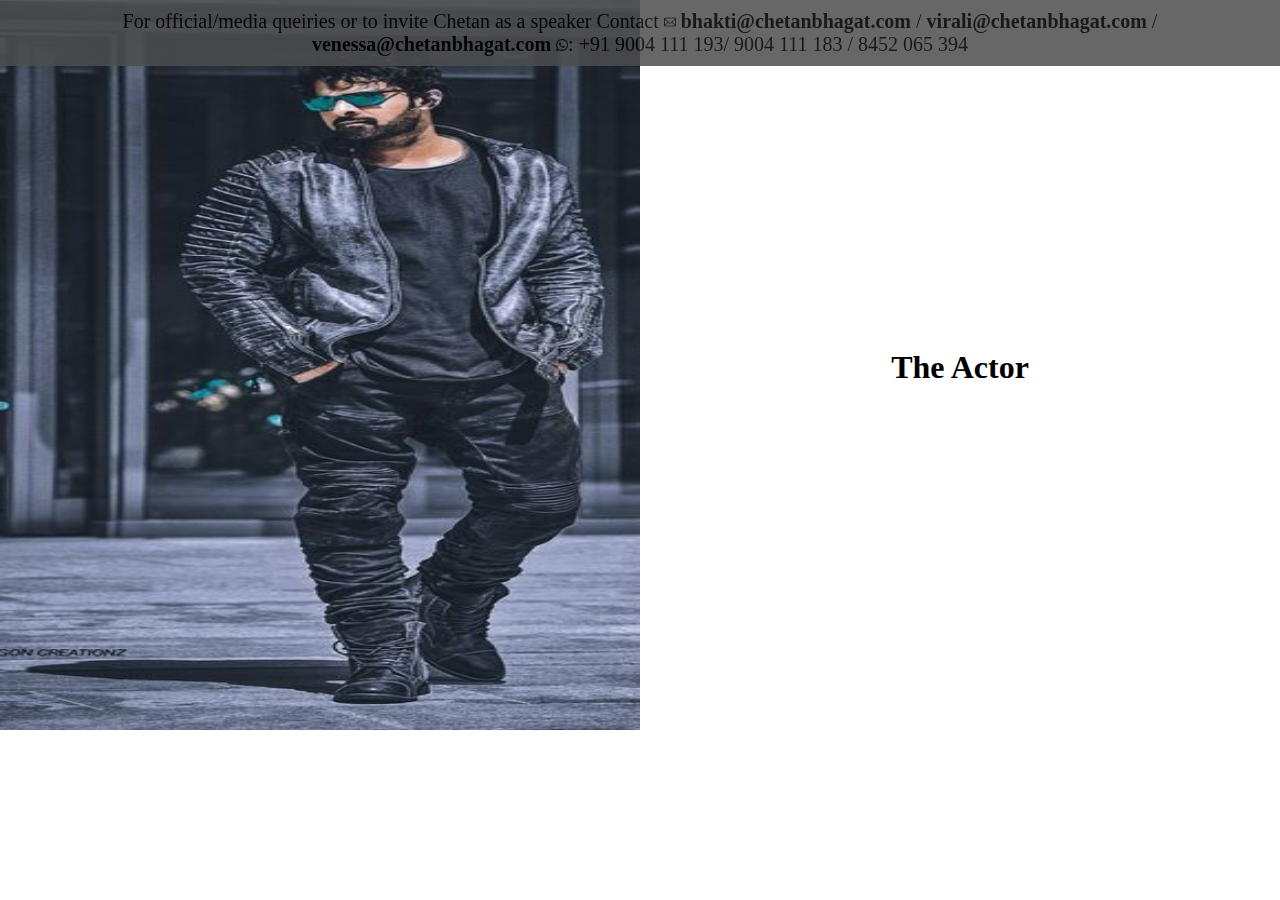
<file: index.html>
<!DOCTYPE html>
<html lang="en">
<head>
    <meta charset="UTF-8">
    <meta name="viewport" content="width=device-width, initial-scale=1.0">
    <title>Chetan Bhagat </title>
    <link rel="stylesheet" href="./style.css">
</head>
<body>
    <!-- intro Page -->
     <div class="nav">
       
        <p>For official/media queiries or to invite Chetan as a speaker Contact
             <img src="./mail.png" class="icon" alt="mail">
             <span> bhakti@chetanbhagat.com</span> / <span>virali@chetanbhagat.com</span> / <span>
                venessa@chetanbhagat.com </span>
                <img src="./whatsapp.png" alt="" class="icon">: +91 9004 111 193/ 9004 111 183 / 8452 065 394</p>
     </div>
    <!-- <section class="container">
        <div class="left-half">
            <img src="./Assets/Hero_IMg.jpg" class="img_w" alt="">
            
        </div>
        <div class="right-half">
            <h1>The Actor</h1>
        </div>
    </section> -->
    <section class="img_section">
       
        <div class="d_flx"> 
           
            <div class="child_1">
                <a href="/about.html"> <img src="./Assets/Hero_IMg.jpg" class="img_w" alt=""></a>
               
            </div>
            <div class="child_1">
                <h1>The Actor</h1>
            </div>
        </div>
    </section>
</body>
</html>
</file>
<file: style.css>
*{
    margin: 0;
    padding: 0;
    box-sizing: border-box;
    
}
.nav{
    background: rgba(78,78,78,0.95);
    text-align: center;
    font-size: 20px;
    position: fixed;
    padding: 10px;
    opacity: 0.9;
}
span{
    font-weight: bold;
}
.icon{
    width: 12px;
    height: 12px;
}

/* ............................... */
.img_section{
 height: 740px;
}
.d_flx{
    display: flex;
    align-items: center;
    
}

.child_1{
    width: 50%;
    text-align: center;
}

.img_w{
    width: 100%;
    height: 730px !important;
    cursor: pointer;
    
}
</file>
